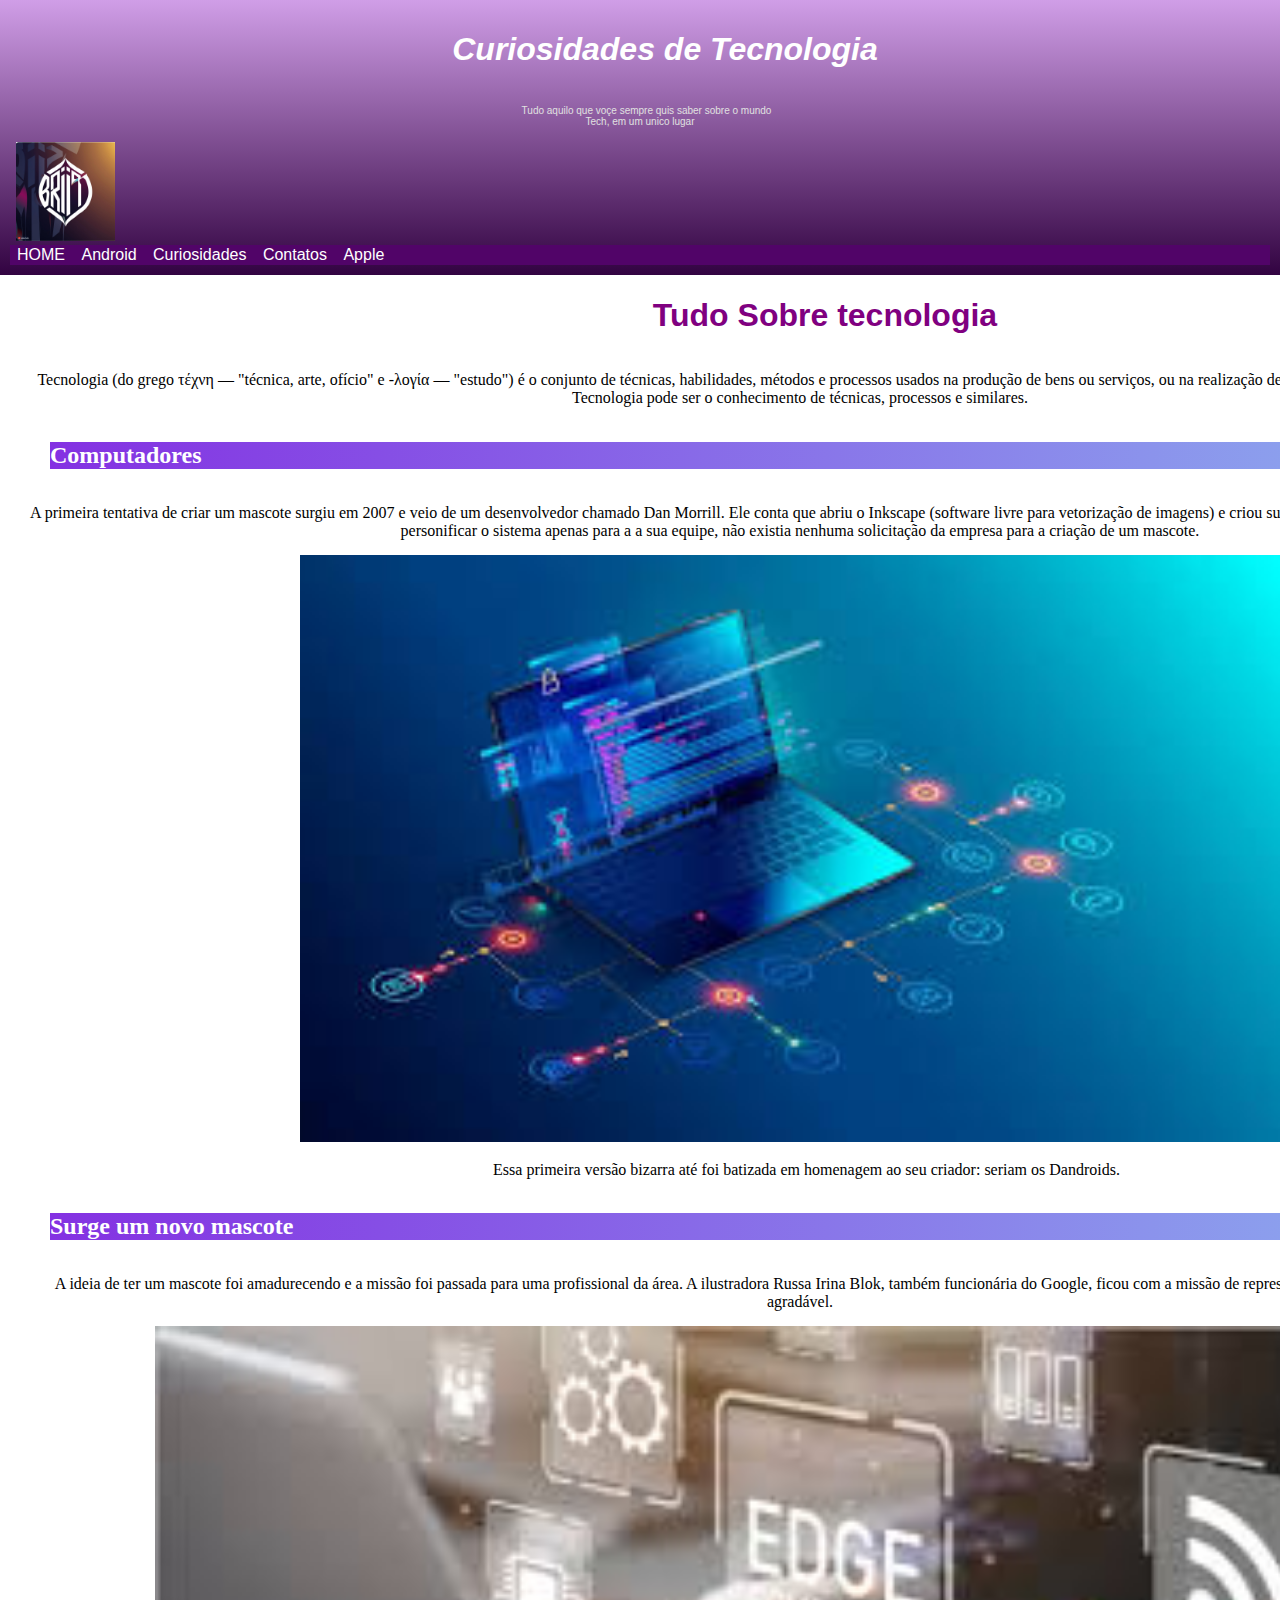
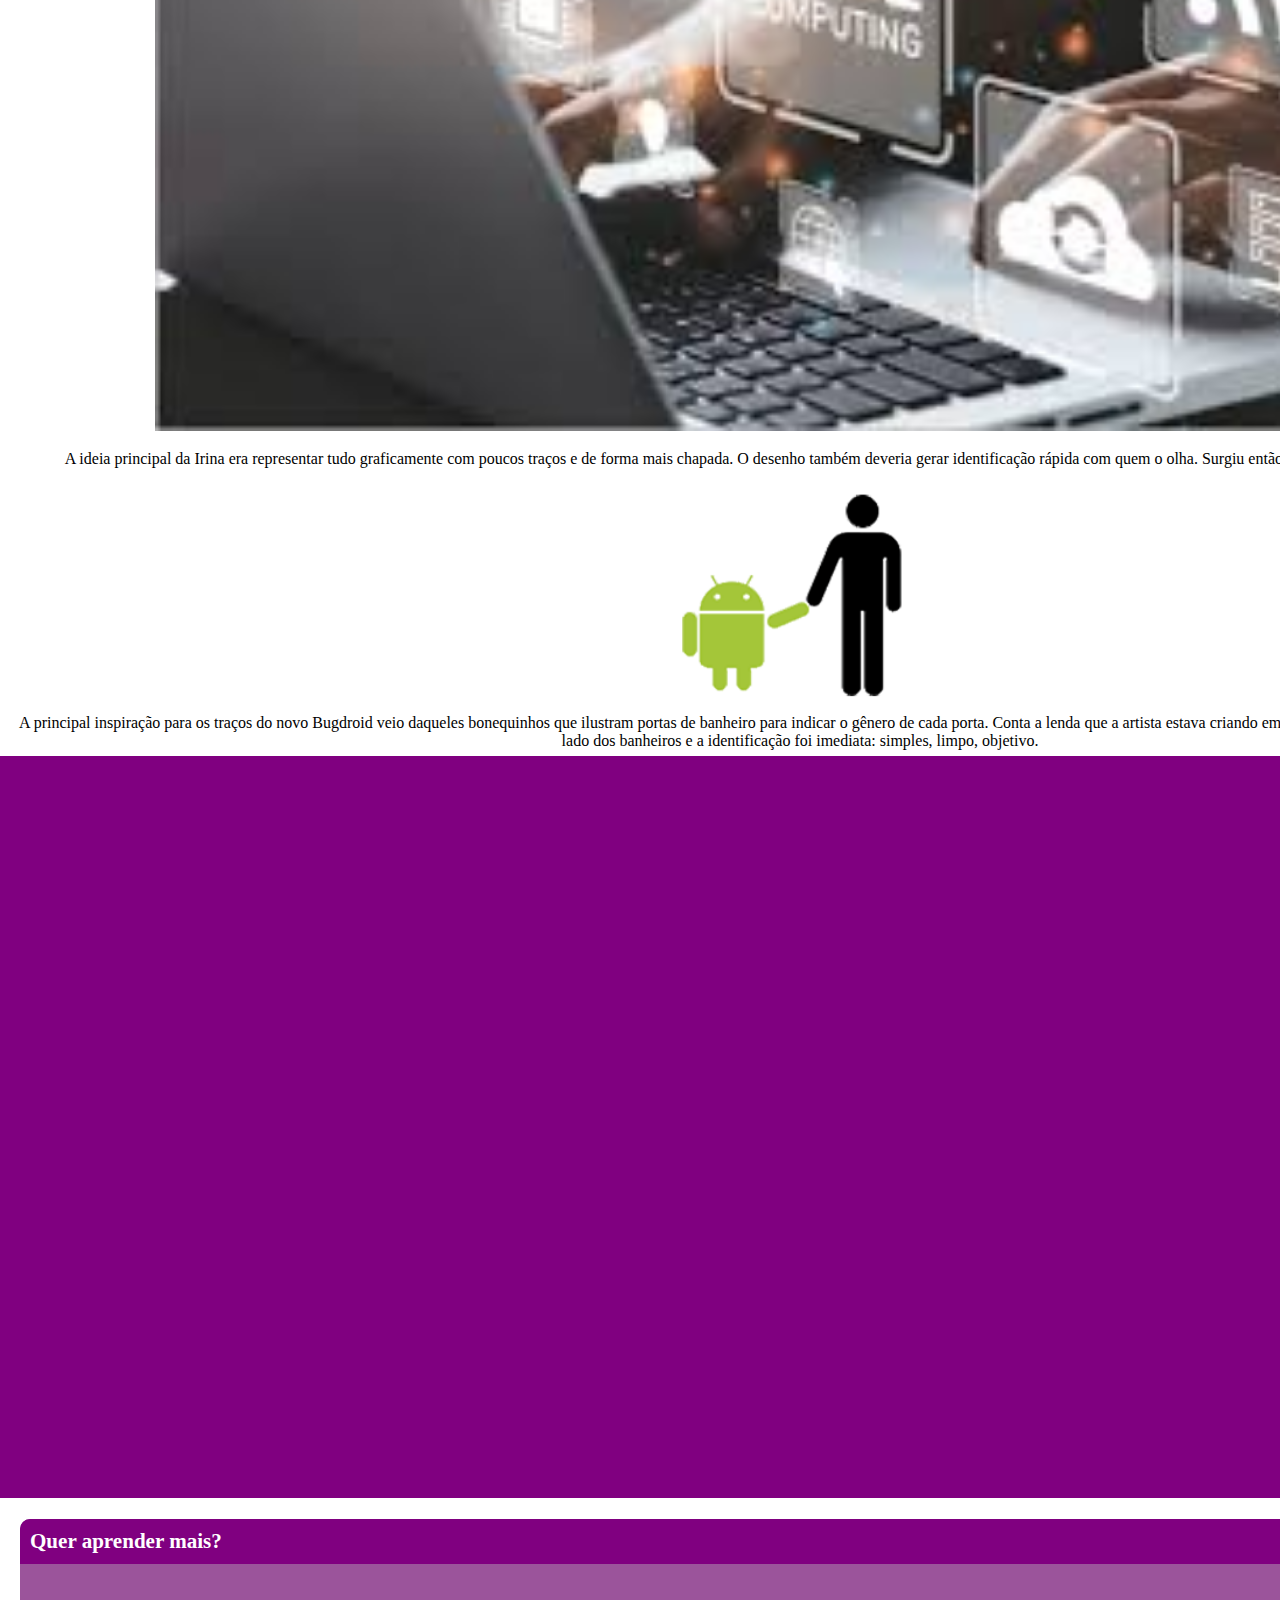
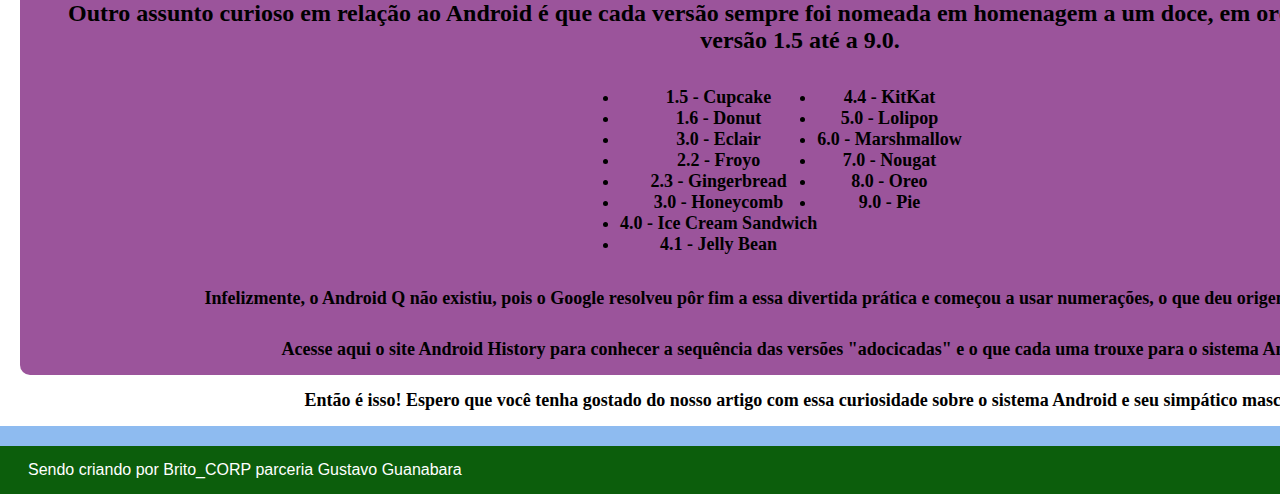
<file: index.html>
<!DOCTYPE html>
<html lang="pt-br">
<head>
    <meta charset="UTF-8">
    <meta name="viewport" content="width=device-width, initial-scale=1.0">
    <title>mundo tec</title>
    <link rel="shortcut icon" href="imagens/vlw.ico" type="image/x-icon">
    <link rel="stylesheet" href="/style/index.css">
    <style>

    

    </style>

</head>
<body>
    <header>
            <h1>Curiosidades de Tecnologia</h1>
            <p>Tudo aquilo que voçe sempre quis saber sobre o mundo <br> Tech, em um unico lugar</p>
           
            <a href="index.html"> <img id="logo" src="imagens/britologo.jpg" alt=""></a>
            <nav>
                <a href="index.html">HOME</a>
                <a href="/html/android.html">Android</a>
                <a href="/html/curiosidades.html">Curiosidades</a>
                <a href="/html/contatos.html">Contatos</a>
                <a href="/html/apple.html">Apple</a>
            </nav>
       

    </header>
    <main>
        <section id="s01">
            <article class="a1">
                <h1>Tudo Sobre tecnologia </h1>

                <p>Tecnologia (do grego τέχνη — "técnica, arte, ofício" e -λογία — "estudo") é o conjunto de técnicas, habilidades, métodos e processos usados na produção de bens ou serviços, ou na realização de objetivos, como em investigações científicas. Tecnologia pode ser o conhecimento de técnicas, processos e similares.</p>

                <h2>Computadores</h2>

                <p>A primeira tentativa de criar um mascote surgiu em 2007 e veio de um desenvolvedor chamado Dan Morrill. Ele conta que abriu o Inkscape (software livre para vetorização de imagens) e criou sua própria versão de robô. O objetivo era apenas personificar o sistema apenas para a a sua equipe, não existia nenhuma solicitação da empresa para a criação de um mascote.</p>
                <img id="img01" src="imagens/pcs.jpg" alt="">

                <p>Essa primeira versão bizarra até foi batizada em homenagem ao seu criador: seriam os Dandroids.</p>

                <h2>Surge um novo mascote</h2>

                <p>A ideia de ter um mascote foi amadurecendo e a missão foi passada para uma profissional da área. A ilustradora Russa Irina Blok, também funcionária do Google, ficou com a missão de representar o pequeno robô de uma maneira mais agradável.</p>

                <img class="muie" src="imagens/pc.jpg" alt="">

                <p>A ideia principal da Irina era representar tudo graficamente com poucos traços e de forma mais chapada. O desenho também deveria gerar identificação rápida com quem o olha. Surgiu então o Bugdroid, o novo mascote do Android.</p>

                <img class="bug" src="imagens/bugdroid.png" alt="">

                <p style="padding: 0%;">A principal inspiração para os traços do novo Bugdroid veio daqueles bonequinhos que ilustram portas de banheiro para indicar o gênero de cada porta. Conta a lenda que a artista estava criando em sua mesa no escritório do Google e olhou para o lado dos banheiros e a identificação foi imediata: simples, limpo, objetivo.</p>

                <div class="d2"><iframe class="infreme"  width="1450" height="680" src="https://www.youtube.com/embed/yRcFM1XAL_Q?si=-9EaAhcguUKWeFn1" title="YouTube video player" frameborder="0" allow="accelerometer; autoplay; clipboard-write; encrypted-media; gyroscope; picture-in-picture; web-share" referrerpolicy="strict-origin-when-cross-origin" allowfullscreen></iframe></div>

                <div class="d1">
                    <article class="a2">
                        <h3>Quer aprender mais?</h3>
                        <p style="font-size:x-large ;">Outro assunto curioso em relação ao Android é que cada versão sempre foi nomeada em homenagem a um doce, em ordem alfabética a partir da versão 1.5 até a 9.0.</p>
                        <ul id="ul">
                            <div class="li01">
                                <li>1.5 - Cupcake</li>
                                <li>1.6 - Donut</li>
                                <li>3.0 - Eclair</li>
                                <li>2.2 - Froyo</li>
                                <li>2.3 - Gingerbread</li>
                                <li>3.0 - Honeycomb</li>
                                <li>4.0 - Ice Cream Sandwich</li>
                                <li>4.1 - Jelly Bean</li>
                            </div>
                            <div class="li02">
                                <li>4.4 - KitKat</li>
                                <li>5.0 - Lolipop</li>
                                <li>6.0 - Marshmallow</li>
                                <li>7.0 - Nougat</li>
                                <li>8.0 - Oreo</li>
                                <li>9.0 - Pie</li>
                            </div>
                    
                        </ul>
                        <p>Infelizmente, o Android Q não existiu, pois o Google resolveu pôr fim a essa divertida prática e começou a usar numerações, o que deu origem ao Android 10.</p>
                        <p>Acesse aqui o site Android History para conhecer a sequência das versões "adocicadas" e o que cada uma trouxe para o sistema Android.</p>
                    </article>
                    <p>Então é isso! Espero que você tenha gostado do nosso artigo com essa curiosidade sobre o sistema Android e seu simpático mascote.</p>
                </div>


            </article>
        </section>

    </main>
    <footer>
        <p>Sendo criando por Brito_CORP parceria Gustavo Guanabara</p>

    </footer>
    
</body>
</html>
</file>
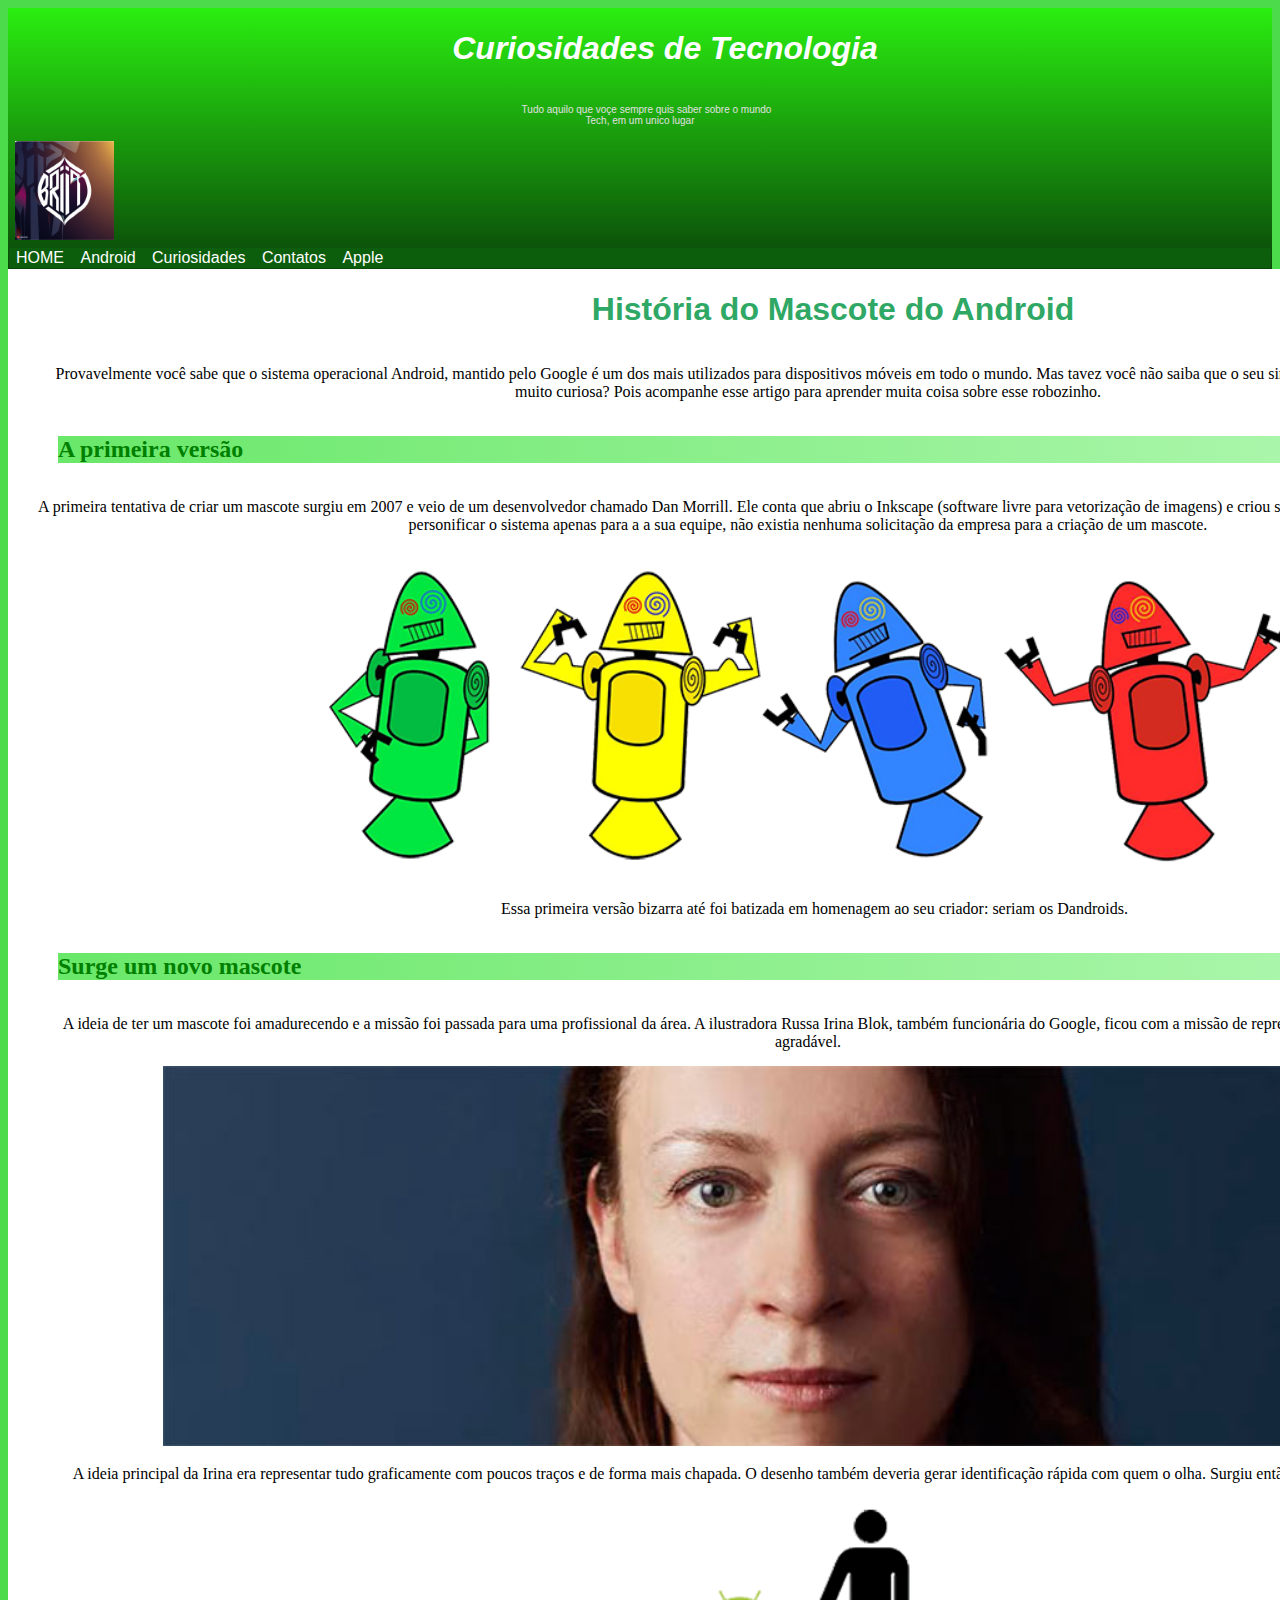
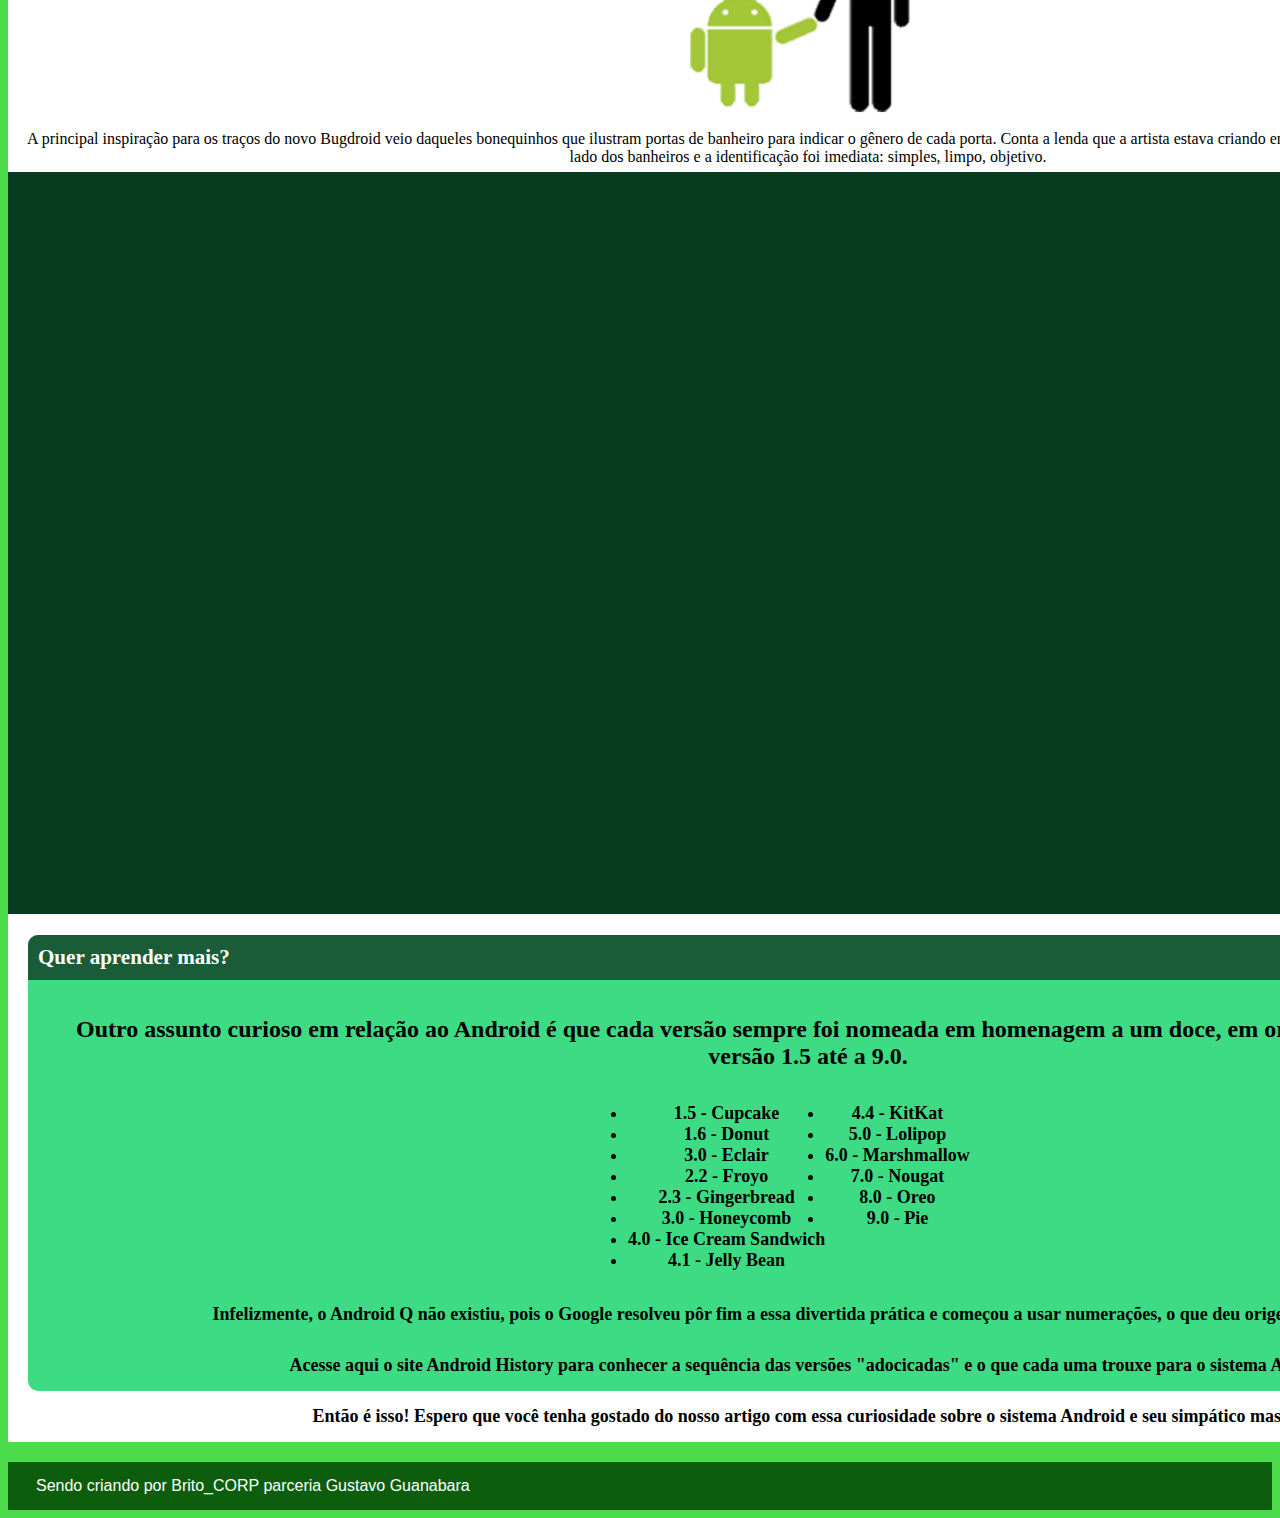
<file: html/android.html>
<!DOCTYPE html>
<html lang="pt-br">
<head>
    <meta charset="UTF-8">
    <meta name="viewport" content="width=device-width, initial-scale=1.0">
    <title>Como surgiu o Android</title>
    <link rel="shortcut icon" href="../imagens/vlw.ico" type="image/x-icon">
    <link rel="stylesheet" href="/style/android.css">
    <style>

    

    </style>

</head>
<body>
    <header>
            <h1>Curiosidades de Tecnologia</h1>
            <p>Tudo aquilo que voçe sempre quis saber sobre o mundo <br> Tech, em um unico lugar</p>
            <a href="../index.html"> <img id="logo" src="../imagens/britologo.jpg" alt=""></a>
            <nav>
                <a href="../index.html">HOME</a>
                <a href="android.html">Android</a>
                <a href="curiosidades.html">Curiosidades</a>
                <a href="contatos.html">Contatos</a>
                <a href="apple.html">Apple</a>
            </nav>
       

    </header>
    <main>
        <section id="s01">
            <article class="a1">
                <h1>História do Mascote do Android</h1>

                <p>Provavelmente você sabe que o sistema operacional Android, mantido pelo Google é um dos mais utilizados para dispositivos móveis em todo o mundo. Mas tavez você não saiba que o seu simpático mascote tem um nome e uma história muito curiosa? Pois acompanhe esse artigo para aprender muita coisa sobre esse robozinho.</p>

                <h2>A primeira versão</h2>

                <p>A primeira tentativa de criar um mascote surgiu em 2007 e veio de um desenvolvedor chamado Dan Morrill. Ele conta que abriu o Inkscape (software livre para vetorização de imagens) e criou sua própria versão de robô. O objetivo era apenas personificar o sistema apenas para a a sua equipe, não existia nenhuma solicitação da empresa para a criação de um mascote.</p>
                <img id="img01" src="../imagens/dan-droids.png" alt="">

                <p>Essa primeira versão bizarra até foi batizada em homenagem ao seu criador: seriam os Dandroids.</p>

                <h2>Surge um novo mascote</h2>

                <p>A ideia de ter um mascote foi amadurecendo e a missão foi passada para uma profissional da área. A ilustradora Russa Irina Blok, também funcionária do Google, ficou com a missão de representar o pequeno robô de uma maneira mais agradável.</p>

                <img class="muie" src="../imagens/irina-blok.jpg" alt="">

                <p>A ideia principal da Irina era representar tudo graficamente com poucos traços e de forma mais chapada. O desenho também deveria gerar identificação rápida com quem o olha. Surgiu então o Bugdroid, o novo mascote do Android.</p>

                <img class="bug" src="../imagens/bugdroid.png" alt="">

                <p style="padding: 0%;">A principal inspiração para os traços do novo Bugdroid veio daqueles bonequinhos que ilustram portas de banheiro para indicar o gênero de cada porta. Conta a lenda que a artista estava criando em sua mesa no escritório do Google e olhou para o lado dos banheiros e a identificação foi imediata: simples, limpo, objetivo.</p>

                <div class="d2"><iframe class="infreme" width="1450" height="680" src="https://www.youtube.com/embed/l2UDgpLz20M?si=bhMOeqPTAEBTjznT" title="YouTube video player" frameborder="0" allow="accelerometer; autoplay; clipboard-write; encrypted-media; gyroscope; picture-in-picture; web-share" referrerpolicy="strict-origin-when-cross-origin" allowfullscreen></iframe></div>

                <div class="d1">
                    <article class="a2">
                        <h3>Quer aprender mais?</h3>
                        <p style="font-size:x-large ;">Outro assunto curioso em relação ao Android é que cada versão sempre foi nomeada em homenagem a um doce, em ordem alfabética a partir da versão 1.5 até a 9.0.</p>
                        <ul id="ul">
                            <div class="li01">
                                <li>1.5 - Cupcake</li>
                                <li>1.6 - Donut</li>
                                <li>3.0 - Eclair</li>
                                <li>2.2 - Froyo</li>
                                <li>2.3 - Gingerbread</li>
                                <li>3.0 - Honeycomb</li>
                                <li>4.0 - Ice Cream Sandwich</li>
                                <li>4.1 - Jelly Bean</li>
                            </div>
                            <div class="li02">
                                <li>4.4 - KitKat</li>
                                <li>5.0 - Lolipop</li>
                                <li>6.0 - Marshmallow</li>
                                <li>7.0 - Nougat</li>
                                <li>8.0 - Oreo</li>
                                <li>9.0 - Pie</li>
                            </div>
                    
                        </ul>
                        <p>Infelizmente, o Android Q não existiu, pois o Google resolveu pôr fim a essa divertida prática e começou a usar numerações, o que deu origem ao Android 10.</p>
                        <p>Acesse aqui o site Android History para conhecer a sequência das versões "adocicadas" e o que cada uma trouxe para o sistema Android.</p>
                    </article>
                    <p>Então é isso! Espero que você tenha gostado do nosso artigo com essa curiosidade sobre o sistema Android e seu simpático mascote.</p>
                </div>


            </article>
        </section>

    </main>
    <footer>
        <p>Sendo criando por Brito_CORP parceria Gustavo Guanabara</p>

    </footer>
    
</body>
</html>
</file>
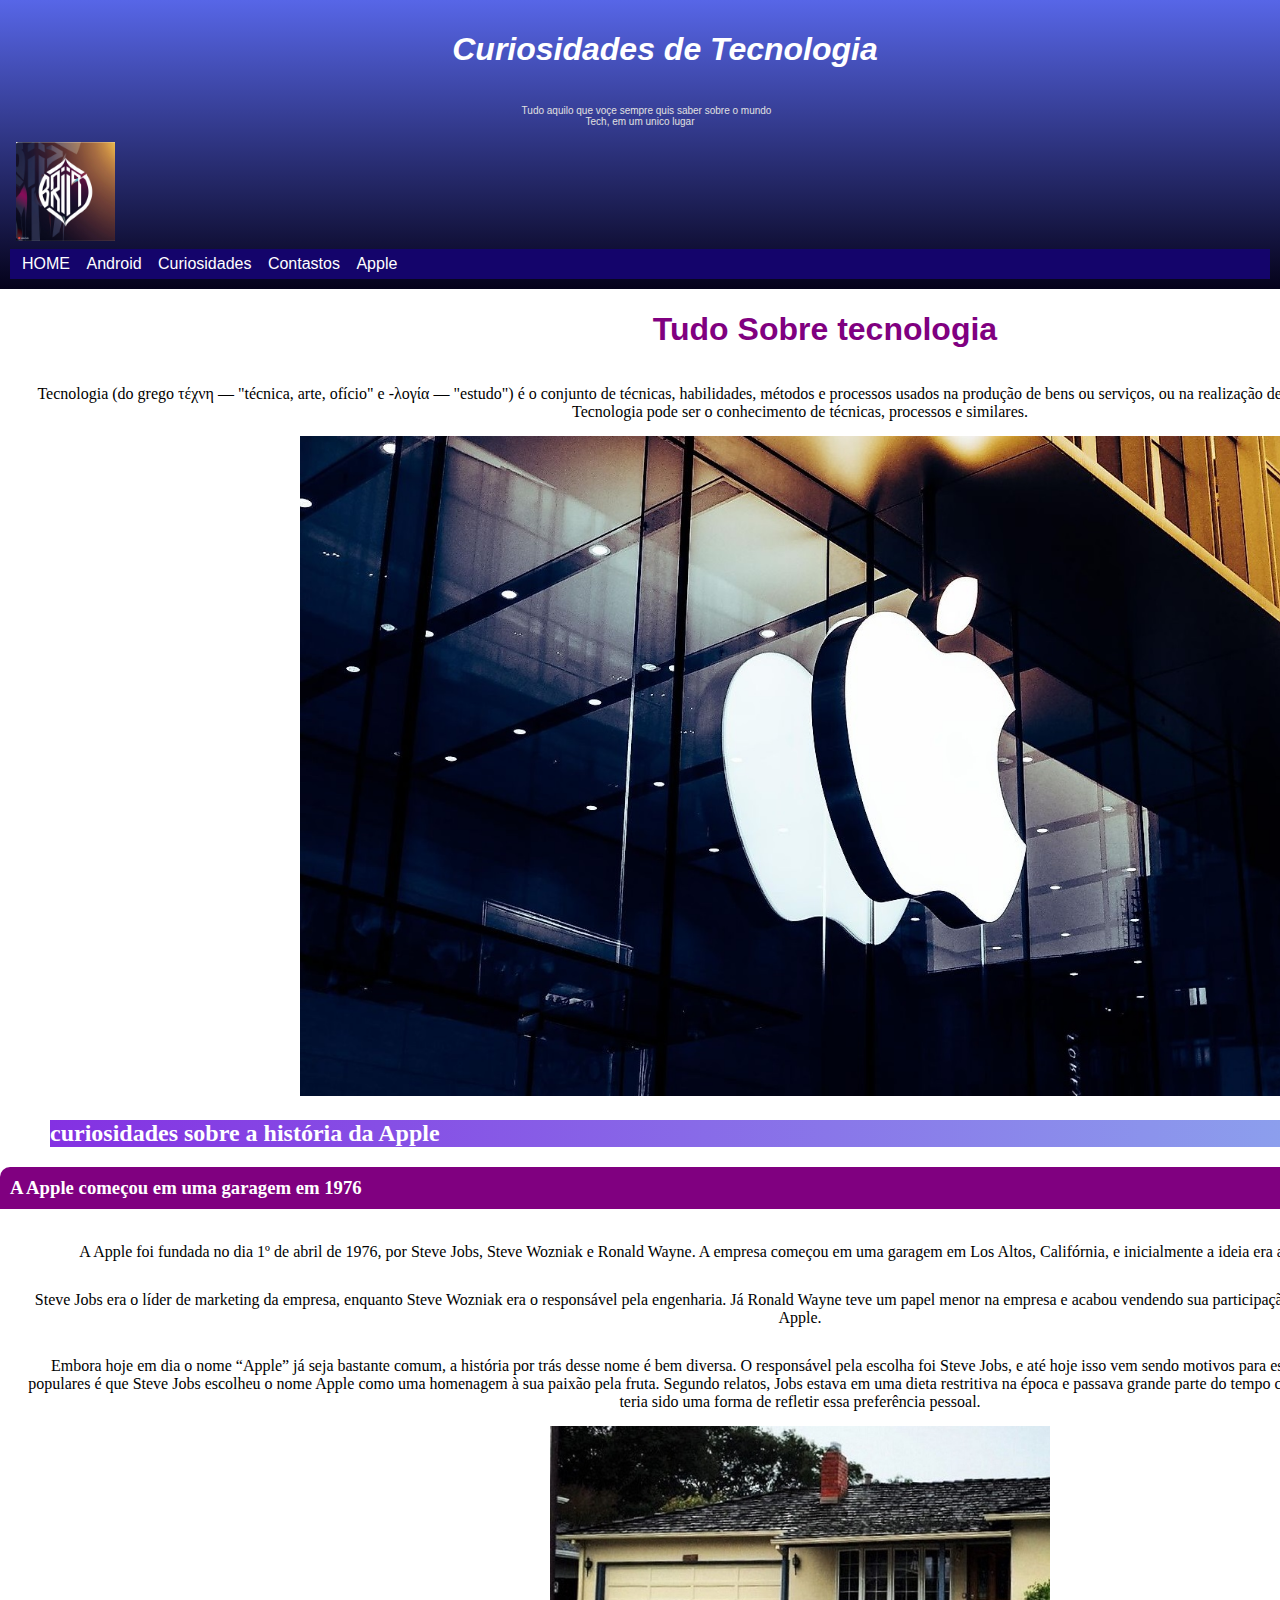
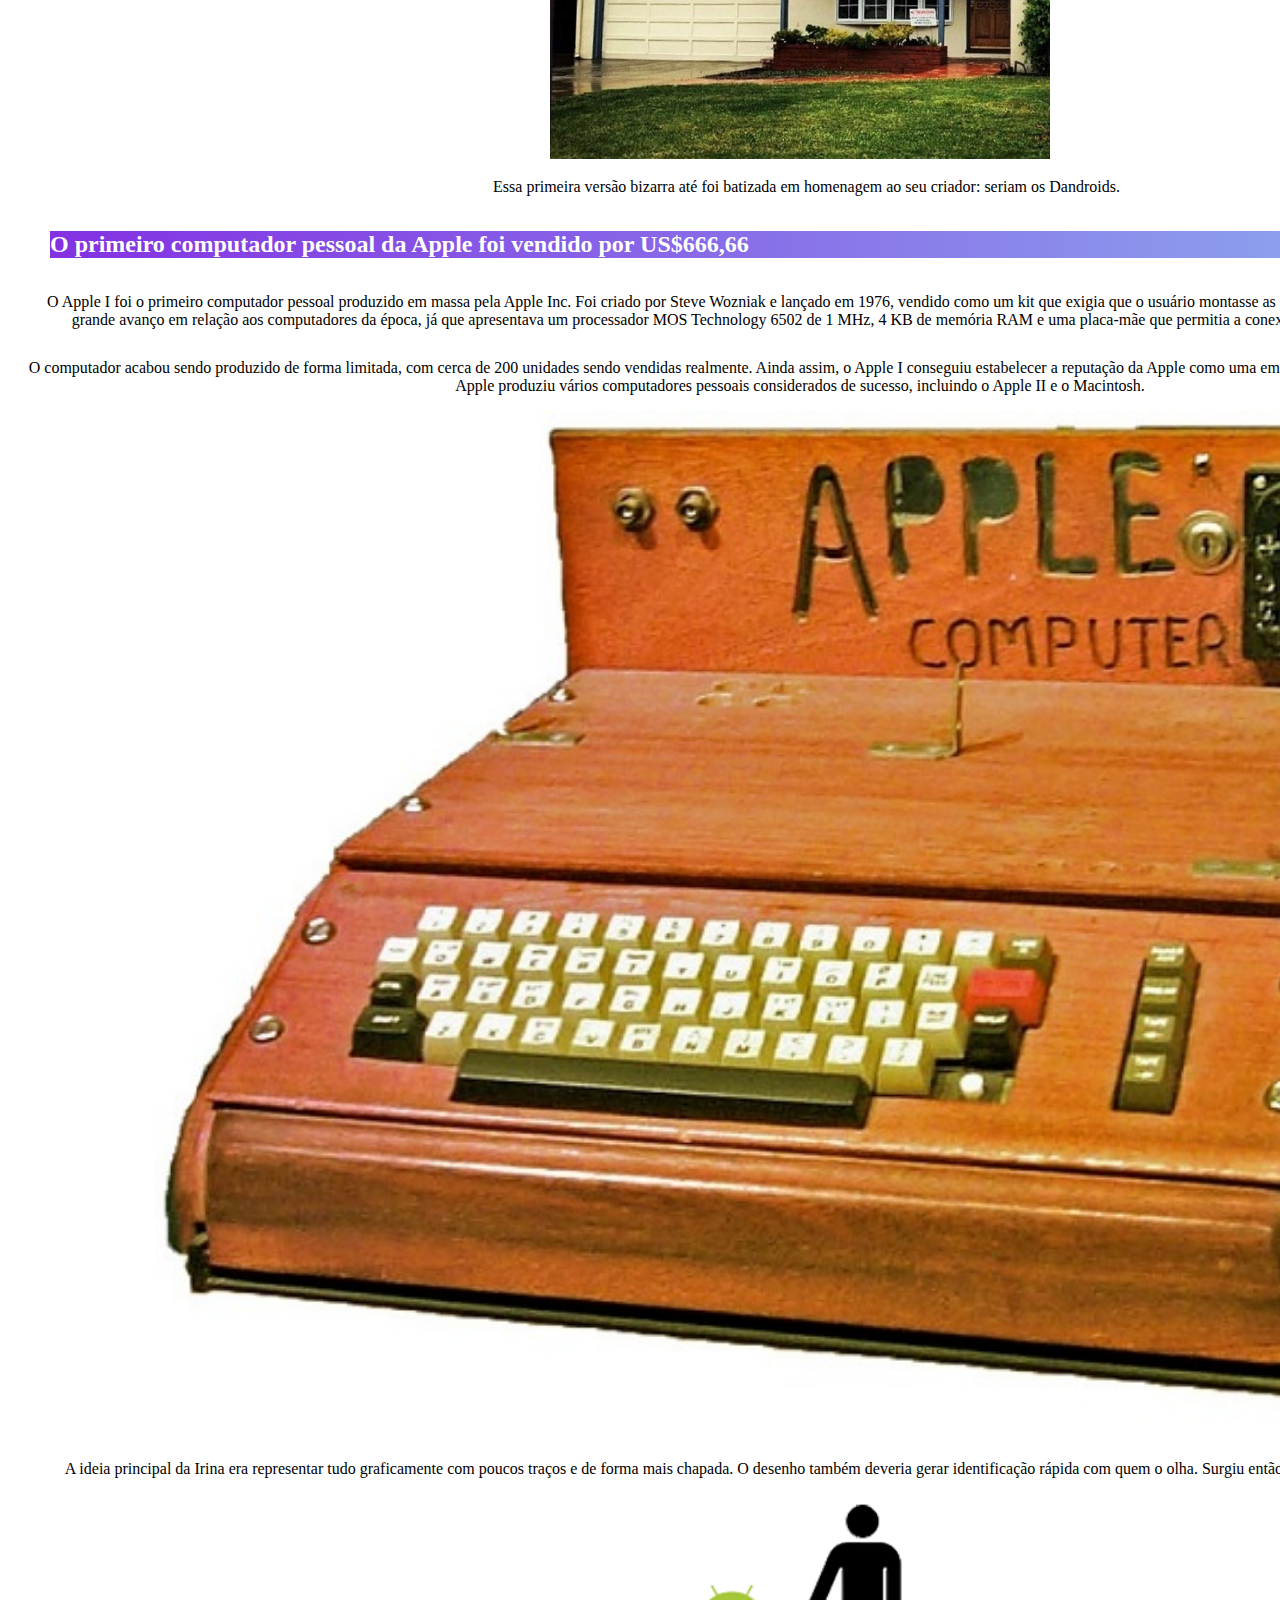
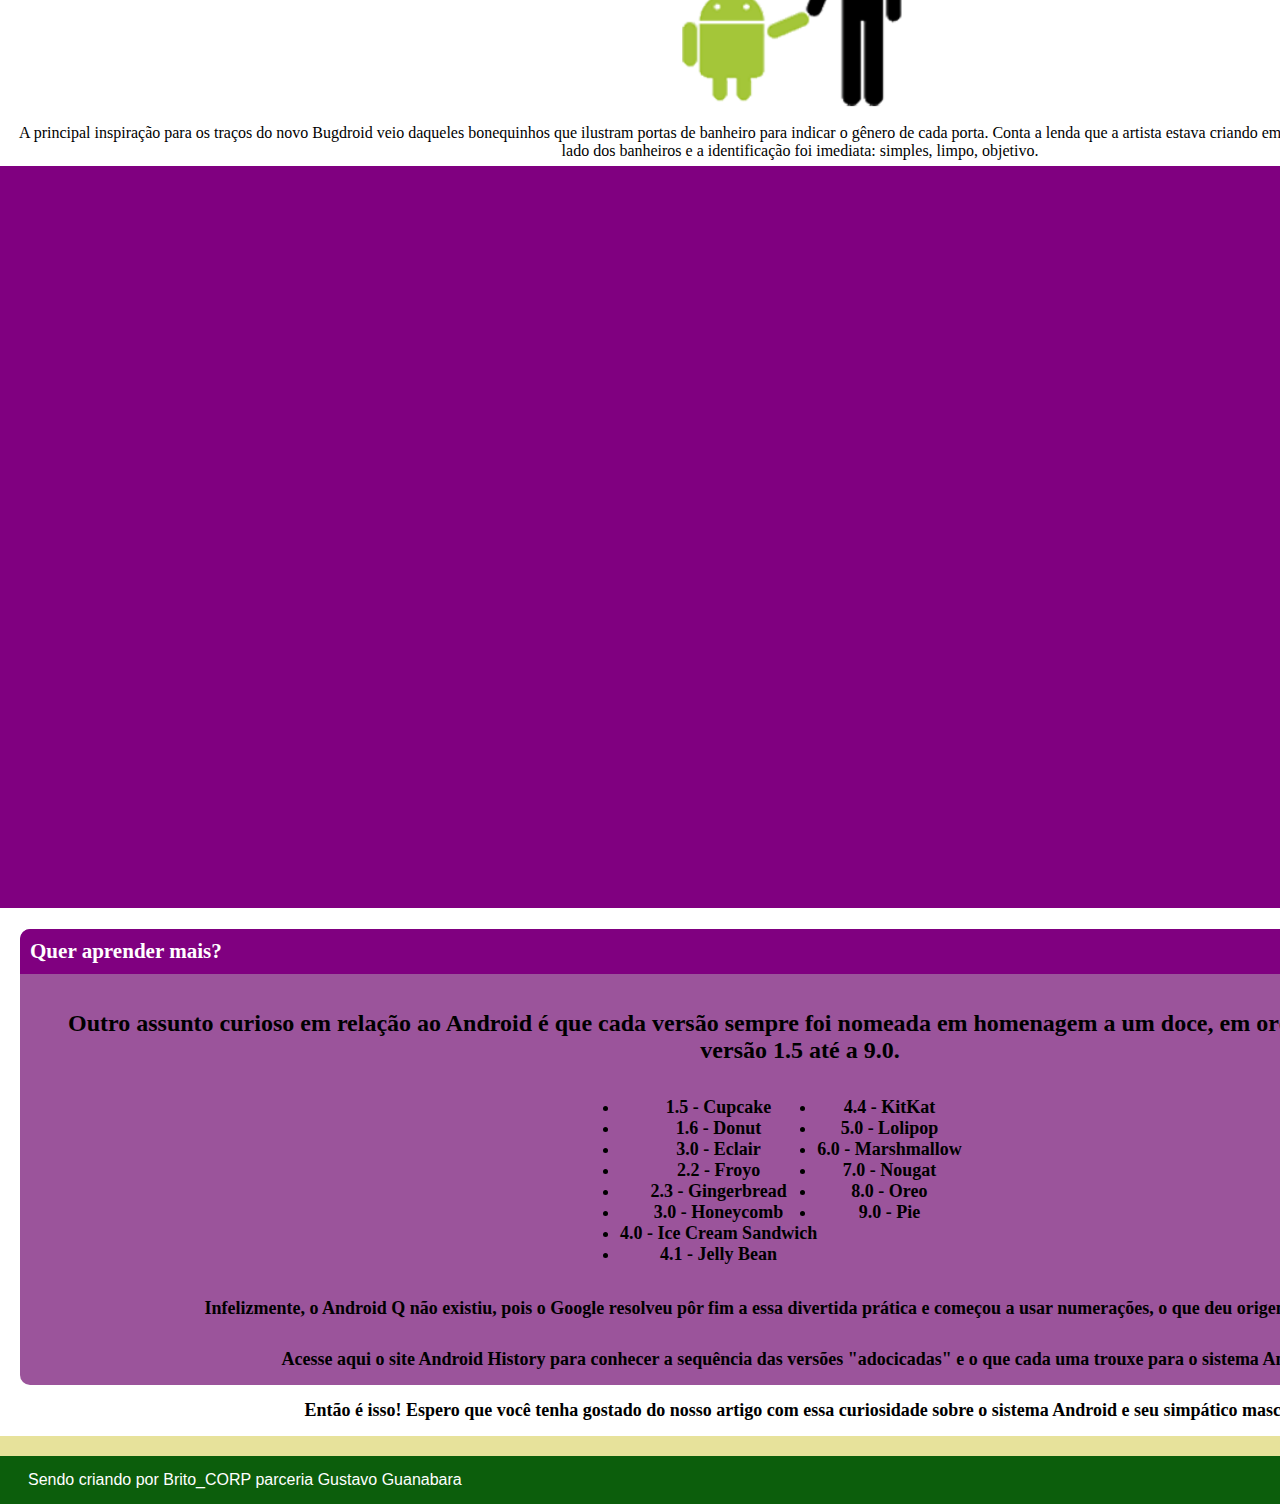
<file: html/apple.html>
<!DOCTYPE html>
<html lang="pt-br">
<head>
    <meta charset="UTF-8">
    <meta name="viewport" content="width=device-width, initial-scale=1.0">
    <title>apple</title>
    <link rel="shortcut icon" href="../imagens/vlw.ico" type="image/x-icon">
    <link rel="stylesheet" href="/style/apple.css">
</head>
<body>
    <header>
            <h1>Curiosidades de Tecnologia</h1>
            <p>Tudo aquilo que voçe sempre quis saber sobre o mundo <br> Tech, em um unico lugar</p>
            <a href="../index.html"> <img id="logo" src="../imagens/britologo.jpg" alt=""></a>
            <nav>
                <a href="../index.html">HOME</a>
                <a href="android.html">Android</a>
                <a href="curiosidades.html">Curiosidades</a>
                <a href="contatos.html">Contastos</a>
                <a href="apple.html">Apple</a>
            </nav>
       

    </header>
    <main>
        <section id="s01">
            <article class="a1">
                <h1>Tudo Sobre tecnologia </h1>

                <p>Tecnologia (do grego τέχνη — "técnica, arte, ofício" e -λογία — "estudo") é o conjunto de técnicas, habilidades, métodos e processos usados na produção de bens ou serviços, ou na realização de objetivos, como em investigações científicas. Tecnologia pode ser o conhecimento de técnicas, processos e similares.</p>
                <img id="img01" src="../imagens/appel.jpg" alt="">

                <h2>curiosidades sobre a história da Apple</h2>

                <h3>A Apple começou em uma garagem em 1976</h3>

                <p>A Apple foi fundada no dia 1º de abril de 1976, por Steve Jobs, Steve Wozniak e Ronald Wayne. A empresa começou em uma garagem em Los Altos, Califórnia, e inicialmente a ideia era apenas produzir computadores pessoais.</p>
                <p>Steve Jobs era o líder de marketing da empresa, enquanto Steve Wozniak era o responsável pela engenharia. Já Ronald Wayne teve um papel menor na empresa e acabou vendendo sua participação por US$ 800 alguns dias após a fundação da Apple.</p>
                <p>Embora hoje em dia o nome “Apple” já seja bastante comum, a história por trás desse nome é bem diversa. O responsável pela escolha foi Steve Jobs, e até hoje isso vem sendo motivos para especulações e teorias.

                    Uma das versões mais populares é que Steve Jobs escolheu o nome Apple como uma homenagem à sua paixão pela fruta. Segundo relatos, Jobs estava em uma dieta restritiva na época e passava grande parte do tempo comendo maçãs. A escolha do nome, portanto, teria sido uma forma de refletir essa preferência pessoal.</p>
                <img style="width: 500px;" src="../imagens/appel2.jpg" alt="">

                <p>Essa primeira versão bizarra até foi batizada em homenagem ao seu criador: seriam os Dandroids.</p>

                <h2>O primeiro computador pessoal da Apple foi vendido por US$666,66</h2>

                <p>O Apple I foi o primeiro computador pessoal produzido em massa pela Apple Inc. Foi criado por Steve Wozniak e lançado em 1976, vendido como um kit que exigia que o usuário montasse as peças e soldasse os componentes. Ele foi um grande avanço em relação aos computadores da época, já que apresentava um processador MOS Technology 6502 de 1 MHz, 4 KB de memória RAM e uma placa-mãe que permitia a conexão de um teclado e uma tela de vídeo..</p>

                <p>O computador acabou sendo produzido de forma limitada, com cerca de 200 unidades sendo vendidas realmente. Ainda assim, o Apple I conseguiu estabelecer a reputação da Apple como uma empresa líder em tecnologia. A partir do Apple I, a Apple produziu vários computadores pessoais considerados de sucesso, incluindo o Apple II e o Macintosh.</p>

                <img class="muie" src="../imagens/apple3.jpg" alt="">

                <p>A ideia principal da Irina era representar tudo graficamente com poucos traços e de forma mais chapada. O desenho também deveria gerar identificação rápida com quem o olha. Surgiu então o Bugdroid, o novo mascote do Android.</p>

                <img class="bug" src="../imagens/bugdroid.png" alt="">

                <p style="padding: 0%;">A principal inspiração para os traços do novo Bugdroid veio daqueles bonequinhos que ilustram portas de banheiro para indicar o gênero de cada porta. Conta a lenda que a artista estava criando em sua mesa no escritório do Google e olhou para o lado dos banheiros e a identificação foi imediata: simples, limpo, objetivo.</p>

                <div class="d2"><iframe class="infreme" width="1450" height="680" src="https://www.youtube.com/embed/5k3v3dE0cRs?si=CGkJqx2ZqdA50zIH" title="YouTube video player" frameborder="0" allow="accelerometer; autoplay; clipboard-write; encrypted-media; gyroscope; picture-in-picture; web-share" referrerpolicy="strict-origin-when-cross-origin" allowfullscreen></iframe></div>

                <div class="d1">
                    <article class="a2">
                        <h3>Quer aprender mais?</h3>
                        <p style="font-size:x-large ;">Outro assunto curioso em relação ao Android é que cada versão sempre foi nomeada em homenagem a um doce, em ordem alfabética a partir da versão 1.5 até a 9.0.</p>
                        <ul id="ul">
                            <div class="li01">
                                <li>1.5 - Cupcake</li>
                                <li>1.6 - Donut</li>
                                <li>3.0 - Eclair</li>
                                <li>2.2 - Froyo</li>
                                <li>2.3 - Gingerbread</li>
                                <li>3.0 - Honeycomb</li>
                                <li>4.0 - Ice Cream Sandwich</li>
                                <li>4.1 - Jelly Bean</li>
                            </div>
                            <div class="li02">
                                <li>4.4 - KitKat</li>
                                <li>5.0 - Lolipop</li>
                                <li>6.0 - Marshmallow</li>
                                <li>7.0 - Nougat</li>
                                <li>8.0 - Oreo</li>
                                <li>9.0 - Pie</li>
                            </div>
                    
                        </ul>
                        <p>Infelizmente, o Android Q não existiu, pois o Google resolveu pôr fim a essa divertida prática e começou a usar numerações, o que deu origem ao Android 10.</p>
                        <p>Acesse aqui o site Android History para conhecer a sequência das versões "adocicadas" e o que cada uma trouxe para o sistema Android.</p>
                    </article>
                    <p>Então é isso! Espero que você tenha gostado do nosso artigo com essa curiosidade sobre o sistema Android e seu simpático mascote.</p>
                </div>


            </article>
        </section>

    </main>
    <footer>
        <p>Sendo criando por Brito_CORP parceria Gustavo Guanabara</p>

    </footer>
    
</body>
</html>
</file>
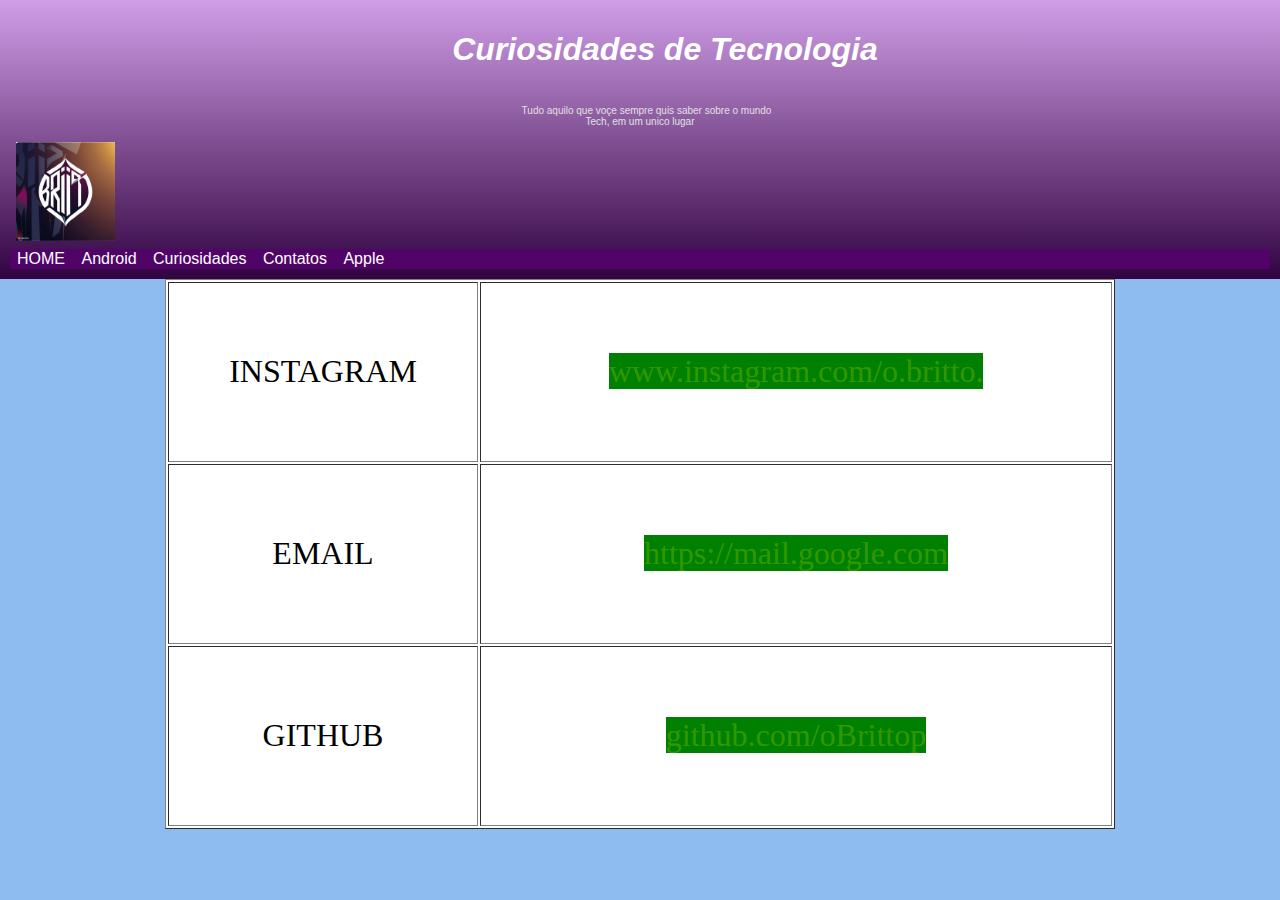
<file: html/contatos.html>
<!DOCTYPE html>
<html lang="pt-br">
<head>
    <meta charset="UTF-8">
    <meta name="viewport" content="width=device-width, initial-scale=1.0">
    <link rel="stylesheet" href="/style/contatos.css">
    <link rel="shortcut icon" href="../imagens/vlw.ico" type="image/x-icon">
    <title>Contastos</title>
</head>
<body>
    <header>
        <h1>Curiosidades de Tecnologia</h1>
        <p>Tudo aquilo que voçe sempre quis saber sobre o mundo <br> Tech, em um unico lugar</p>
        <a href="../index.html"> <img id="logo" src="../imagens/britologo.jpg" alt=""></a>
        <nav>
            <a href="../index.html">HOME</a>
            <a href="android.html">Android</a>
            <a href="curiosidades.html">Curiosidades</a>
            <a href="contatos.html">Contatos</a>
            <a href="apple.html">Apple</a>
        </nav>
  

</header>
 <main>
       <table border="1px">
        <tr>
            <td>INSTAGRAM</td>
            <td><a id="a1" href="https://www.instagram.com/o.britto._/?utm_source=qr">www.instagram.com/o.britto.</a></td>
        
        </tr>
        <tr>
            <td>EMAIL</td>
            <td><a id="a1" href="https://mail.google.com">https://mail.google.com</a></td>
            
        </tr>
        <tr>
            <td>GITHUB</td>
            <td><a id="a1" href="https://github.com/oBrittop">github.com/oBrittop</a></td>
        </tr>
       </table>
   </main>
<main>
    
</body>
</html>
</file>
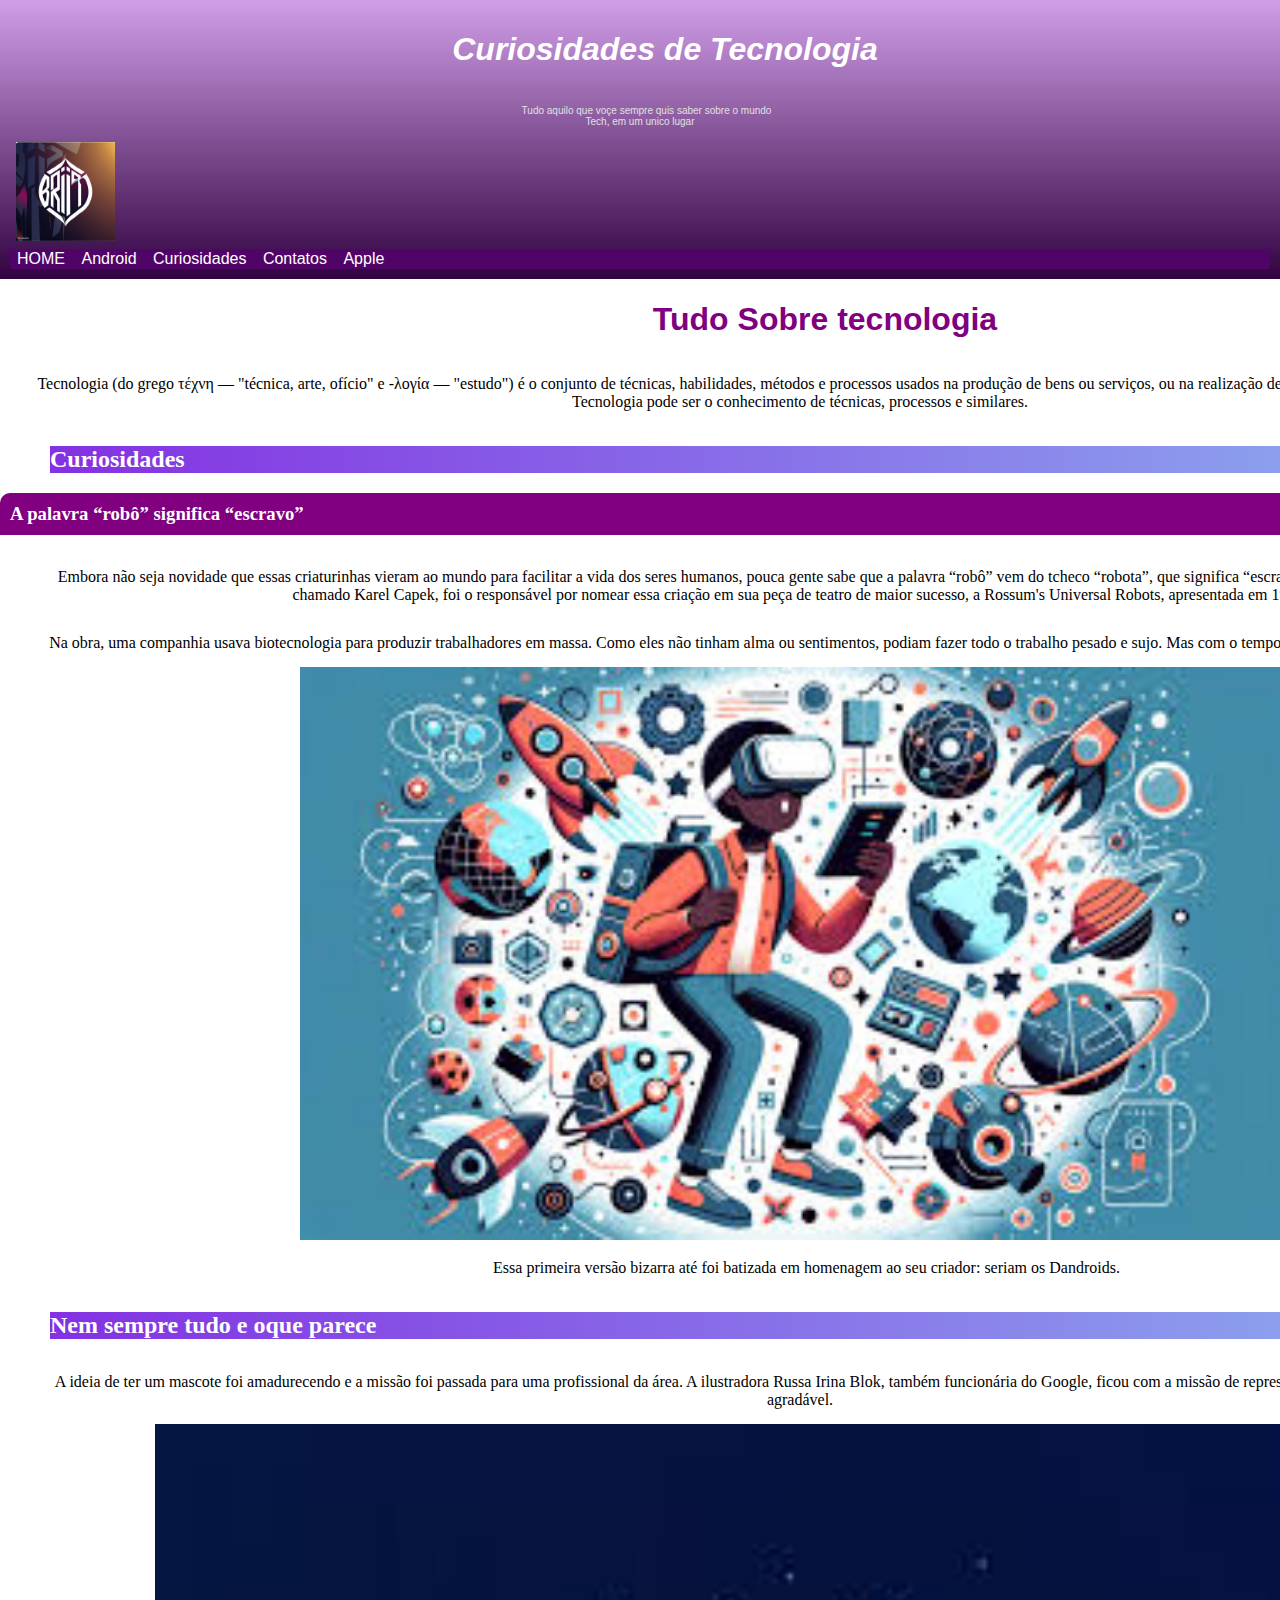
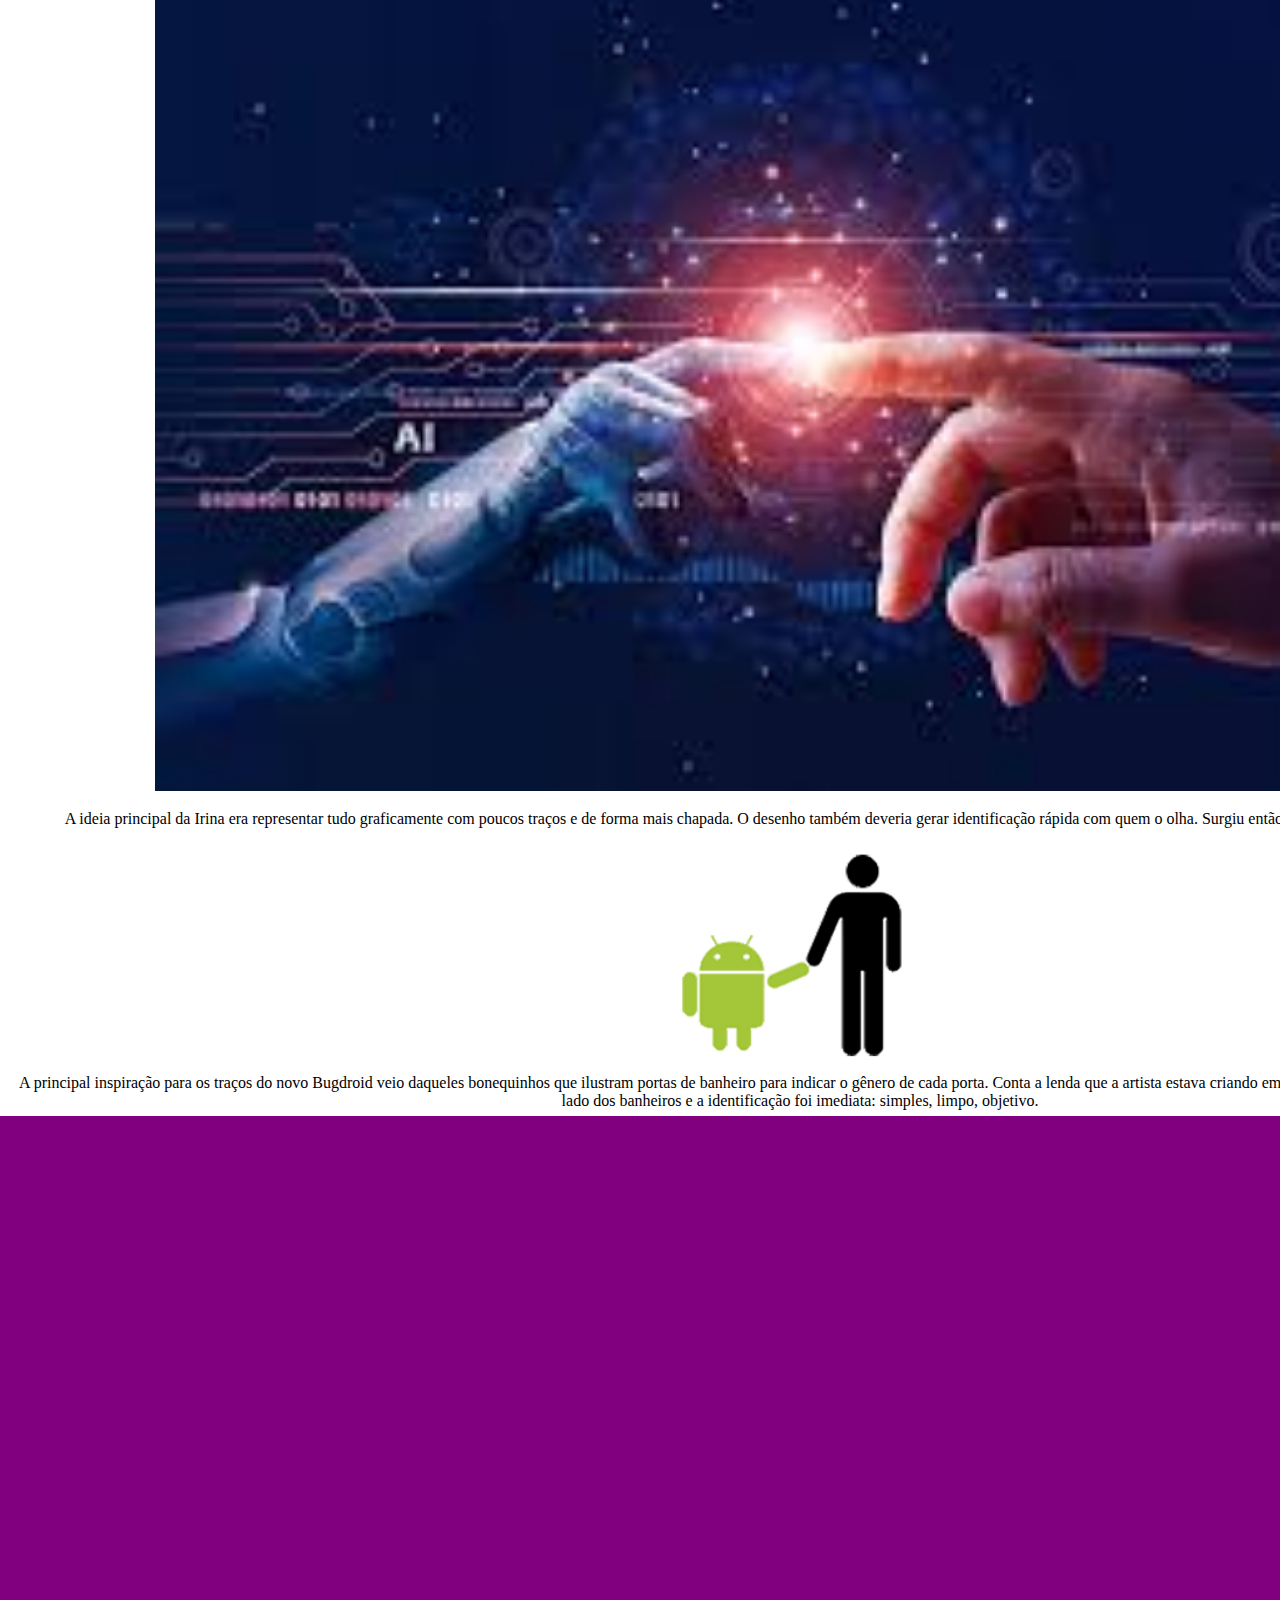
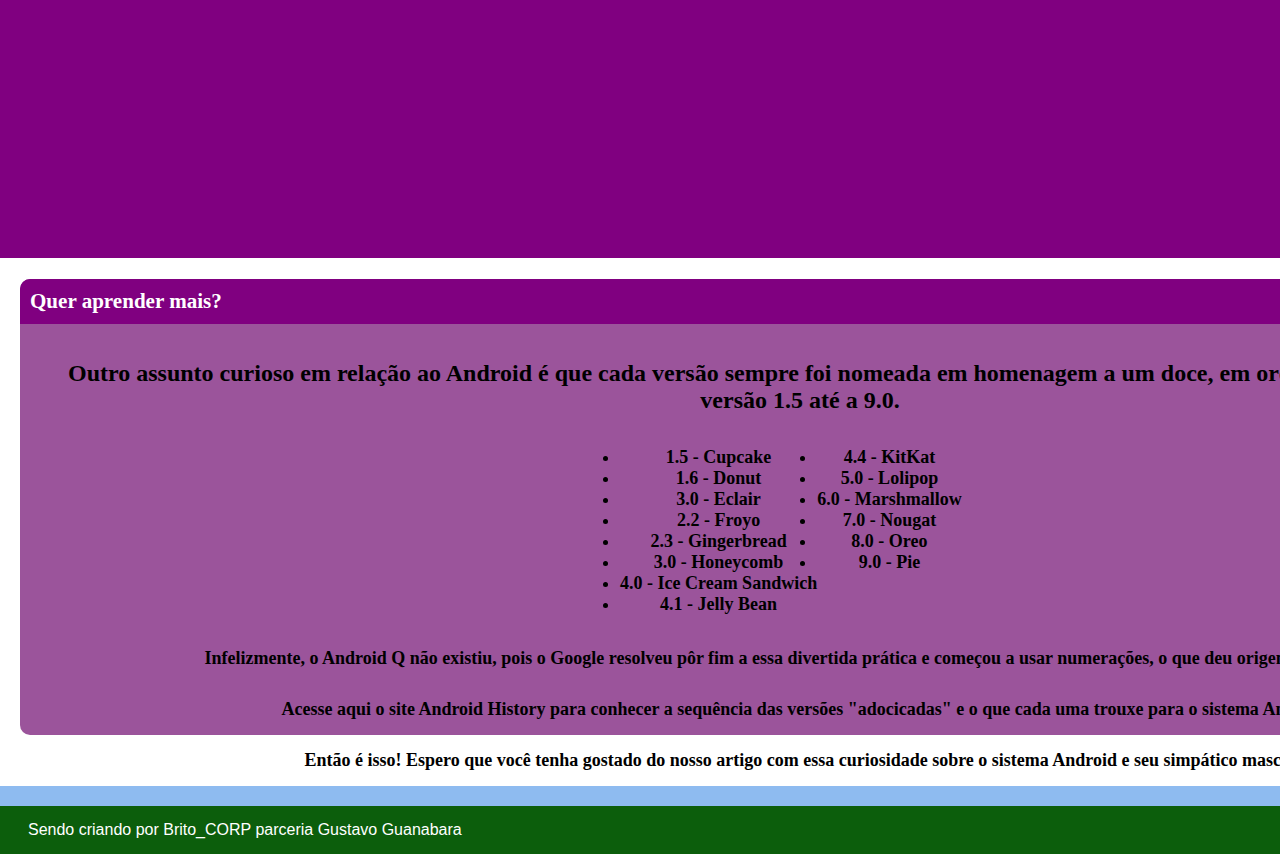
<file: html/curiosidades.html>
<!DOCTYPE html>
<html lang="pt-br">
<head>
    <meta charset="UTF-8">
    <meta name="viewport" content="width=device-width, initial-scale=1.0">
    <title>Curiosidades</title>
    <link rel="shortcut icon" href="../imagens/vlw.ico" type="image/x-icon">
    <link rel="stylesheet" href="/style/curiosidades.css">
    <style>

    

    </style>

</head>
<body>
    <header>
            <h1>Curiosidades de Tecnologia</h1>
            <p>Tudo aquilo que voçe sempre quis saber sobre o mundo <br> Tech, em um unico lugar</p>
            <a href="../index.html"> <img id="logo" src="../imagens/britologo.jpg" alt=""></a>
            <nav>
                <a href="../index.html">HOME</a>
                <a href="android.html">Android</a>
                <a href="curiosidades.html">Curiosidades</a>
                <a href="contatos.html">Contatos</a>
                <a href="apple.html">Apple</a>
            </nav>
       

    </header>
    <main>
        <section id="s01">
            <article class="a1">
                <h1>Tudo Sobre tecnologia </h1>

                <p>Tecnologia (do grego τέχνη — "técnica, arte, ofício" e -λογία — "estudo") é o conjunto de técnicas, habilidades, métodos e processos usados na produção de bens ou serviços, ou na realização de objetivos, como em investigações científicas. Tecnologia pode ser o conhecimento de técnicas, processos e similares.</p>

                <h2>Curiosidades</h2>
                <h3>
                    A palavra “robô” significa “escravo”</h3>

                <p>Embora não seja novidade que essas criaturinhas vieram ao mundo para facilitar a vida dos seres humanos, pouca gente sabe que a palavra “robô” vem do tcheco “robota”, que significa “escravo”. O escritor, jornalista e filósofo tcheco chamado Karel Capek, foi o responsável por nomear essa criação em sua peça de teatro de maior sucesso, a Rossum's Universal Robots, apresentada em 1920.</p>
                <p>Na obra, uma companhia usava biotecnologia para produzir trabalhadores em massa. Como eles não tinham alma ou sentimentos, podiam fazer todo o trabalho pesado e sujo. Mas com o tempo, esses seres acabaram dominando o mundo.</p>
                <img id="img01" src="../imagens/curiosidades.jpg" alt="">

                <p>Essa primeira versão bizarra até foi batizada em homenagem ao seu criador: seriam os Dandroids.</p>

                <h2>Nem sempre tudo e oque parece </h2>

                <p>A ideia de ter um mascote foi amadurecendo e a missão foi passada para uma profissional da área. A ilustradora Russa Irina Blok, também funcionária do Google, ficou com a missão de representar o pequeno robô de uma maneira mais agradável.</p>

                <img class="muie" src="../imagens/curiosidades2.jpg" alt="">

                <p>A ideia principal da Irina era representar tudo graficamente com poucos traços e de forma mais chapada. O desenho também deveria gerar identificação rápida com quem o olha. Surgiu então o Bugdroid, o novo mascote do Android.</p>

                <img class="bug" src="../imagens/bugdroid.png" alt="">

                <p style="padding: 0%;">A principal inspiração para os traços do novo Bugdroid veio daqueles bonequinhos que ilustram portas de banheiro para indicar o gênero de cada porta. Conta a lenda que a artista estava criando em sua mesa no escritório do Google e olhou para o lado dos banheiros e a identificação foi imediata: simples, limpo, objetivo.</p>

                <div class="d2"><iframe class="infreme" width="1450" height="680" src="https://www.youtube.com/embed/9Pa-q2ydmSc?si=ZBP4hGXBad8O2eBk" title="YouTube video player" frameborder="0" allow="accelerometer; autoplay; clipboard-write; encrypted-media; gyroscope; picture-in-picture; web-share" referrerpolicy="strict-origin-when-cross-origin" allowfullscreen></iframe></div>

                <div class="d1">
                    <article class="a2">
                        <h3>Quer aprender mais?</h3>
                        <p style="font-size:x-large ;">Outro assunto curioso em relação ao Android é que cada versão sempre foi nomeada em homenagem a um doce, em ordem alfabética a partir da versão 1.5 até a 9.0.</p>
                        <ul id="ul">
                            <div class="li01">
                                <li>1.5 - Cupcake</li>
                                <li>1.6 - Donut</li>
                                <li>3.0 - Eclair</li>
                                <li>2.2 - Froyo</li>
                                <li>2.3 - Gingerbread</li>
                                <li>3.0 - Honeycomb</li>
                                <li>4.0 - Ice Cream Sandwich</li>
                                <li>4.1 - Jelly Bean</li>
                            </div>
                            <div class="li02">
                                <li>4.4 - KitKat</li>
                                <li>5.0 - Lolipop</li>
                                <li>6.0 - Marshmallow</li>
                                <li>7.0 - Nougat</li>
                                <li>8.0 - Oreo</li>
                                <li>9.0 - Pie</li>
                            </div>
                    
                        </ul>
                        <p>Infelizmente, o Android Q não existiu, pois o Google resolveu pôr fim a essa divertida prática e começou a usar numerações, o que deu origem ao Android 10.</p>
                        <p>Acesse aqui o site Android History para conhecer a sequência das versões "adocicadas" e o que cada uma trouxe para o sistema Android.</p>
                    </article>
                    <p>Então é isso! Espero que você tenha gostado do nosso artigo com essa curiosidade sobre o sistema Android e seu simpático mascote.</p>
                </div>


            </article>
        </section>

    </main>
    <footer>
        <p>Sendo criando por Brito_CORP parceria Gustavo Guanabara</p>

    </footer>
    
</body>
</html>
</file>
<file: style/index.css>
@charset "UTF-8";
:root{
    --cor0:#ebe5c5;
    --cor1:#83e1ad;
    --cor2:#3ddc84;
    --cor3:#2fa866;
    --cor4:#1a5c37;
    --cor5:#063d1e;


    --fontepadrão: arial, verdana, sans-serif;
    --fonte-android:'android', cursive;

}

@font-face{
    font-family: 'android';
    src: url('/fontes/idroid.otf') format('onpentype');
}


body{
    background-color: rgb(142, 187, 240);
    margin: 0%;
}
header{
    background-image: linear-gradient(to top, rgb(50, 3, 65), rgb(208, 158, 231));
    color: white;
    font-family: Arial, Helvetica, sans-serif;
    padding: 10px;
    margin: 0%;
}
#logo{
    width: 99px;
}
#logo:hover
{
        -xpedu-transform: scale(1.3);
        -ms-transform: scale(1.3);
        transform: scale(1.3);
}
header > h1{
    text-align: center;
    font: 500px;
    font-style: italic;
    color: white;

    
}
header > p{
    color: rgb(224, 224, 224);
    font-size: x-small;
    text-align: center;
}
a{
    color: white;
    margin: 6px;
    text-decoration: none;
    text-align: center;
    

}
a:hover{
    color: green;
}
nav{
    background-color: rgb(81, 4, 104);
    padding: 1px;
    margin-top: 4px auto 4px auto;


}

footer{
    background-color: rgb(12, 94, 12);
    color: white;
    font-family: Arial, "Helvetica Neue", Helvetica, sans-serif;
}
#s01{
    background-color: white;
    width: 1600px;
    margin: auto;
    padding-top: 1px;
}
.a1{

    text-align: center;
}
.a2{
    background-color: rgb(155, 84, 155);
    margin: 20 auto;
    border-radius: 10px;

}
h1{
    color:purple;
     font-family: var(--fonte-android);
     margin-left: 50px;
     font-family: Arial, Helvetica, sans-serif;
    }    
h2{
    color: rgb(255, 255, 255);
    background-image: linear-gradient(to left, rgb(142, 187, 240), rgba(123, 34, 224, 0.932));
    margin-left: 50px;
    text-align: left;
}
p{
    text-indent: 13px;
    margin: auto;
    padding: 15px;

}

#ftmuie{
    width: 950px;
    height:290px;
    margin: 0%;
}
.d2{
    background-color: purple;
    margin: 6px auto 6px auto;
}
.infreme{
    margin: 38px auto 20px auto;
}

img{
    width: 1000px;
}
.muie{
    width: 1290px;
}
.bug{
    width: 350px;
}
h3{
    color: white;
    background-color:purple;
    text-align: left;
    border-radius: 10px 10px 0px 0px ;
    padding: 10px;
    
    
}
.d1{
    background-color: white;
    margin: 20px;
    font-size: large;
    font-weight: bold;

}
#ul{
    display: flex;
margin-left: 560px;

}
</file>
<file: style/android.css>
@charset "UTF-8";
:root{
    --cor0:#ebe5c5;
    --cor1:#83e1ad;
    --cor2:#3ddc84;
    --cor3:#2fa866;
    --cor4:#1a5c37;
    --cor5:#063d1e;


    --fontepadrão: arial, verdana, sans-serif;
    --fonte-android:'android', cursive;

}

@font-face{
    font-family: 'android';
    src: url('/fontes/idroid.otf') format('onpentype');
}


body{
    background-color: rgb(75, 219, 75);
}
header{
    background-image: linear-gradient(to top, rgb(9, 70, 9), rgb(42, 238, 16));
    color: white;
    font-family: Arial, Helvetica, sans-serif;
    padding: 1px;
    margin: 0%;
}
header > h1{
    text-align: center;
    font: 500px;
    font-style: italic;
    color: white;

    
}
header > p{
    color: rgb(224, 224, 224);
    font-size: x-small;
    text-align: center;
}
a{
    color: white;
    margin: 6px;
    text-decoration: none;
    

}
a:hover{
    color: yellow;
    }
nav{
    background-color: rgb(12, 94, 12);
    padding: 1px;
    margin-top: 4px;

}

footer{
    background-color: rgb(12, 94, 12);
    color: white;
    font-family: Arial, "Helvetica Neue", Helvetica, sans-serif;
}
#s01{
    background-color: white;
    width: 1600px;
    margin: auto;
    padding-top: 1px;
}
.a1{

    text-align: center;
}
.a2{
    background-color: var(--cor2);
    margin: 20 auto;
    border-radius: 10px;

}
h1{
    color:var(--cor3);
     font-family: var(--fonte-android);
     margin-left: 50px;
     font-family: Arial, Helvetica, sans-serif;
    }    
h2{
    color: green;
    background-image: linear-gradient(to left, rgba(54, 238, 54, 0.336), rgba(94, 230, 94, 0.932));
    margin-left: 50px;
    text-align: left;
}
p{
    text-indent: 13px;
    margin: auto;
    padding: 15px;

}

#ftmuie{
    width: 950px;
    height:290px;
    margin: 0%;
}
.d2{
    background-color: var(--cor5);
    margin: 6px auto 6px auto;
}
.infreme{
    margin: 38px auto 20px auto;
}

img{
    width: 1000px;
}
.muie{
    width: 1290px;
}
.bug{
    width: 350px;
}
#logo{
    width: 99px;
}
#logo:hover
{
        -xpedu-transform: scale(1.3);
        -ms-transform: scale(1.3);
        transform: scale(1.3);
}
h3{
    color: white;
    background-color:var(--cor4);
    text-align: left;
    border-radius: 10px 10px 0px 0px ;
    padding: 10px;
    
    
}
.d1{
    background-color: white;
    margin: 20px;
    font-size: large;
    font-weight: bold;

}
#ul{
    display: flex;
margin-left: 560px;

}
</file>
<file: style/apple.css>
@charset "UTF-8";
:root{
    --cor0:#ebe5c5;
    --cor1:#83e1ad;
    --cor2:#3ddc84;
    --cor3:#2fa866;
    --cor4:#1a5c37;
    --cor5:#063d1e;


    --fontepadrão: arial, verdana, sans-serif;
    --fonte-android:'android', cursive;

}

@font-face{
    font-family: 'android';
    src: url('/fontes/idroid.otf') format('onpentype');
}


body{
    background-color: rgb(231, 226, 155);
    margin: 0%;
}
#logo{
    width: 99px;
}
#logo:hover
{
        -xpedu-transform: scale(1.3);
        -ms-transform: scale(1.3);
        transform: scale(1.3);
}
header{
    background-image: linear-gradient(to top, rgb(5, 2, 26), rgb(87, 102, 231));
    color: white;
    font-family: Arial, Helvetica, sans-serif;
    padding: 10px;
    margin: 0%;
}
header > h1{
    text-align: center;
    font: 500px;
    font-style: italic;
    color: white;

    
}
header > p{
    color: rgb(224, 224, 224);
    font-size: x-small;
    text-align: center;
}
a{
    color: white;
    margin: 6px;
    text-decoration: none;
    


}
a:hover{
    color: red;
}
nav{
    background-color: rgb(20, 4, 107);
    padding: 6px;
    margin-top: 4px;

}

footer{
    background-color: rgb(12, 94, 12);
    color: white;
    font-family: Arial, "Helvetica Neue", Helvetica, sans-serif;
}
#s01{
    background-color: white;
    width: 1600px;
    margin: auto;
    padding-top: 1px;
}
.a1{

    text-align: center;
}
.a2{
    background-color: rgb(155, 84, 155);
    margin: 20 auto;
    border-radius: 10px;

}
h1{
    color:purple;
     font-family: var(--fonte-android);
     margin-left: 50px;
     font-family: Arial, Helvetica, sans-serif;
    }    
h2{
    color: rgb(255, 255, 255);
    background-image: linear-gradient(to left, rgb(142, 187, 240), rgba(123, 34, 224, 0.932));
    margin-left: 50px;
    text-align: left;
}
p{
    text-indent: 13px;
    margin: auto;
    padding: 15px;

}

#ftmuie{
    width: 950px;
    height:290px;
    margin: 0%;
}
.d2{
    background-color: purple;
    margin: 6px auto 6px auto;
}
.infreme{
    margin: 38px auto 20px auto;
}

img{
    width: 1000px;
}
.muie{
    width: 1290px;
}
.bug{
    width: 350px;
}
h3{
    color: white;
    background-color:purple;
    text-align: left;
    border-radius: 10px 10px 0px 0px ;
    padding: 10px;
    
    
}
.d1{
    background-color: white;
    margin: 20px;
    font-size: large;
    font-weight: bold;

}
#ul{
    display: flex;
margin-left: 560px;

}
</file>
<file: style/contatos.css>
@charset "UTF-8";
:root{
    --cor0:#ebe5c5;
    --cor1:#83e1ad;
    --cor2:#3ddc84;
    --cor3:#2fa866;
    --cor4:#1a5c37;
    --cor5:#063d1e;


    --fontepadrão: arial, verdana, sans-serif;
    --fonte-android:'android', cursive;

}
table{
    background-color: white;
    text-align: center;
    font-size: xx-large;
    width: 950px;
    height: 550px;
    margin: auto;
}
#a1{
    color: rgba(255, 255, 0, 0.212);
    background-color: green;
}
#logo{
    width: 99px;
}
#logo:hover
{
        -xpedu-transform: scale(1.3);
        -ms-transform: scale(1.3);
        transform: scale(1.3);
}

@font-face{
    font-family: 'android';
    src: url('/fontes/idroid.otf') format('onpentype');
}


body{
    background-color: rgb(142, 187, 240);
    margin: 0%;
}
header{
    background-image: linear-gradient(to top, rgb(50, 3, 65), rgb(208, 158, 231));
    color: white;
    font-family: Arial, Helvetica, sans-serif;
    padding: 10px;
    margin: 0%;
}
header > h1{
    text-align: center;
    font: 500px;
    font-style: italic;
    color: white;

    
}
header > p{
    color: rgb(224, 224, 224);
    font-size: x-small;
    text-align: center;
}
a{
    color: white;
    margin: 6px;
    text-decoration: none;
    

}
a:hover{
    color: green;
}
nav{
    background-color: rgb(81, 4, 104);
    padding: 1px;
    margin-top: 4px;

}

footer{
    background-color: rgb(12, 94, 12);
    color: white;
    font-family: Arial, "Helvetica Neue", Helvetica, sans-serif;
}
#s01{
    background-color: white;
    width: 1600px;
    margin: auto;
    padding-top: 1px;
}
.a1{

    text-align: center;
}
.a2{
    background-color: rgb(155, 84, 155);
    margin: 20 auto;
    border-radius: 10px;

}
h1{
    color:purple;
     font-family: var(--fonte-android);
     margin-left: 50px;
     font-family: Arial, Helvetica, sans-serif;
    }    
h2{
    color: rgb(255, 255, 255);
    background-image: linear-gradient(to left, rgb(142, 187, 240), rgba(123, 34, 224, 0.932));
    margin-left: 50px;
    text-align: left;
}
p{
    text-indent: 13px;
    margin: auto;
    padding: 15px;

}

#ftmuie{
    width: 950px;
    height:290px;
    margin: 0%;
}
.d2{
    background-color: purple;
    margin: 6px auto 6px auto;
}
.infreme{
    margin: 38px auto 20px auto;
}

img{
    width: 1000px;
}
.muie{
    width: 1290px;
}
.bug{
    width: 350px;
}
h3{
    color: white;
    background-color:purple;
    text-align: left;
    border-radius: 10px 10px 0px 0px ;
    padding: 10px;
    
    
}
.d1{
    background-color: white;
    margin: 20px;
    font-size: large;
    font-weight: bold;

}
#ul{
    display: flex;
margin-left: 560px;

}
</file>
<file: style/curiosidades.css>
@charset "UTF-8";
:root{
    --cor0:#ebe5c5;
    --cor1:#83e1ad;
    --cor2:#3ddc84;
    --cor3:#2fa866;
    --cor4:#1a5c37;
    --cor5:#063d1e;


    --fontepadrão: arial, verdana, sans-serif;
    --fonte-android:'android', cursive;

}

@font-face{
    font-family: 'android';
    src: url('/fontes/idroid.otf') format('onpentype');
}


body{
    background-color: rgb(142, 187, 240);
    margin: 0%;
}
header{
    background-image: linear-gradient(to top, rgb(50, 3, 65), rgb(208, 158, 231));
    color: white;
    font-family: Arial, Helvetica, sans-serif;
    padding: 10px;
    margin: 0%;
}

#logo{
    width: 99px;
    margin: auto;
}
#logo:hover
{
        -xpedu-transform: scale(1.3);
        -ms-transform: scale(1.3);
        transform: scale(1.3);
}
header > h1{
    text-align: center;
    font: 500px;
    font-style: italic;
    color: white;

    
}
header > p{
    color: rgb(224, 224, 224);
    font-size: x-small;
    text-align: center;
}
a{
    color: white;
    margin: 6px;
    text-decoration: none;
    

}
a:hover{
    color: green;
}
nav{
    background-color: rgb(81, 4, 104);
    padding: 1px;
    margin-top: 4px;

}

footer{
    background-color: rgb(12, 94, 12);
    color: white;
    font-family: Arial, "Helvetica Neue", Helvetica, sans-serif;
}
#s01{
    background-color: white;
    width: 1600px;
    margin: auto;
    padding-top: 1px;
}
.a1{

    text-align: center;
}
.a2{
    background-color: rgb(155, 84, 155);
    margin: 20 auto;
    border-radius: 10px;

}
h1{
    color:purple;
     font-family: var(--fonte-android);
     margin-left: 50px;
     font-family: Arial, Helvetica, sans-serif;
    }    
h2{
    color: rgb(255, 255, 255);
    background-image: linear-gradient(to left, rgb(142, 187, 240), rgba(123, 34, 224, 0.932));
    margin-left: 50px;
    text-align: left;
}
p{
    text-indent: 13px;
    margin: auto;
    padding: 15px;

}

#ftmuie{
    width: 950px;
    height:290px;
    margin: 0%;
}
.d2{
    background-color: purple;
    margin: 6px auto 6px auto;
}
.infreme{
    margin: 38px auto 20px auto;
}

img{
    width: 1000px;
}
.muie{
    width: 1290px;
}
.bug{
    width: 350px;
}
h3{
    color: white;
    background-color:purple;
    text-align: left;
    border-radius: 10px 10px 0px 0px ;
    padding: 10px;
    
    
}
.d1{
    background-color: white;
    margin: 20px;
    font-size: large;
    font-weight: bold;

}
#ul{
    display: flex;
margin-left: 560px;

}
</file>
